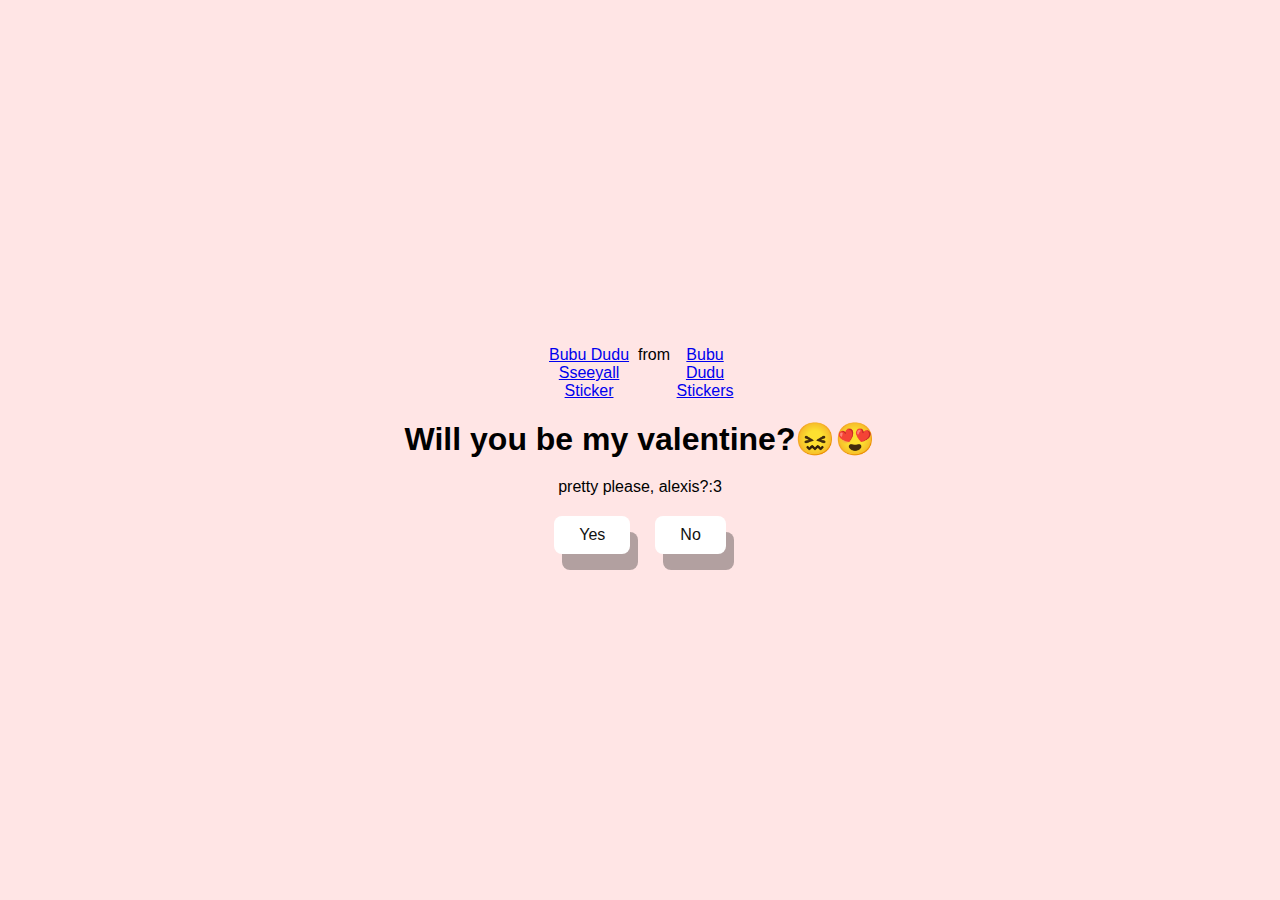
<file: index.html>
<!DOCTYPE html>
<html lang="en">
  <head>
    <meta charset="UTF-8" />
    <meta name="viewport" content="width=device=width, initial-scale=1.0" />
    <title>For the loml<33</title>
    <link rel="stylesheet" href="./styles.css" />
  </head>
  <body>
    <div class="container">
      <div
        class="tenor-gif-embed"
        data-postid="2131651167569452556"
        data-share-method="host"
        data-aspect-ratio="1"
        data-width="100%"
      >
        <a
          href="https://tenor.com/view/bubu-dudu-sseeyall-gif-2131651167569452556"
          >Bubu Dudu Sseeyall Sticker</a
        >from
        <a href="https://tenor.com/search/bubu+dudu-stickers"
          >Bubu Dudu Stickers</a
        >
      </div>
      <script
        type="text/javascript"
        async
        src="https://tenor.com/embed.js"
      ></script>
      <h1>Will you be my valentine?😖😍</h1>
      <p>pretty please, alexis?:3</p>

      <div class="btn">
        <a href="yes.html">Yes</a>
        <a href="no1.html">No</a>
      </div>
    </div>
  </body>
</html>
</file>
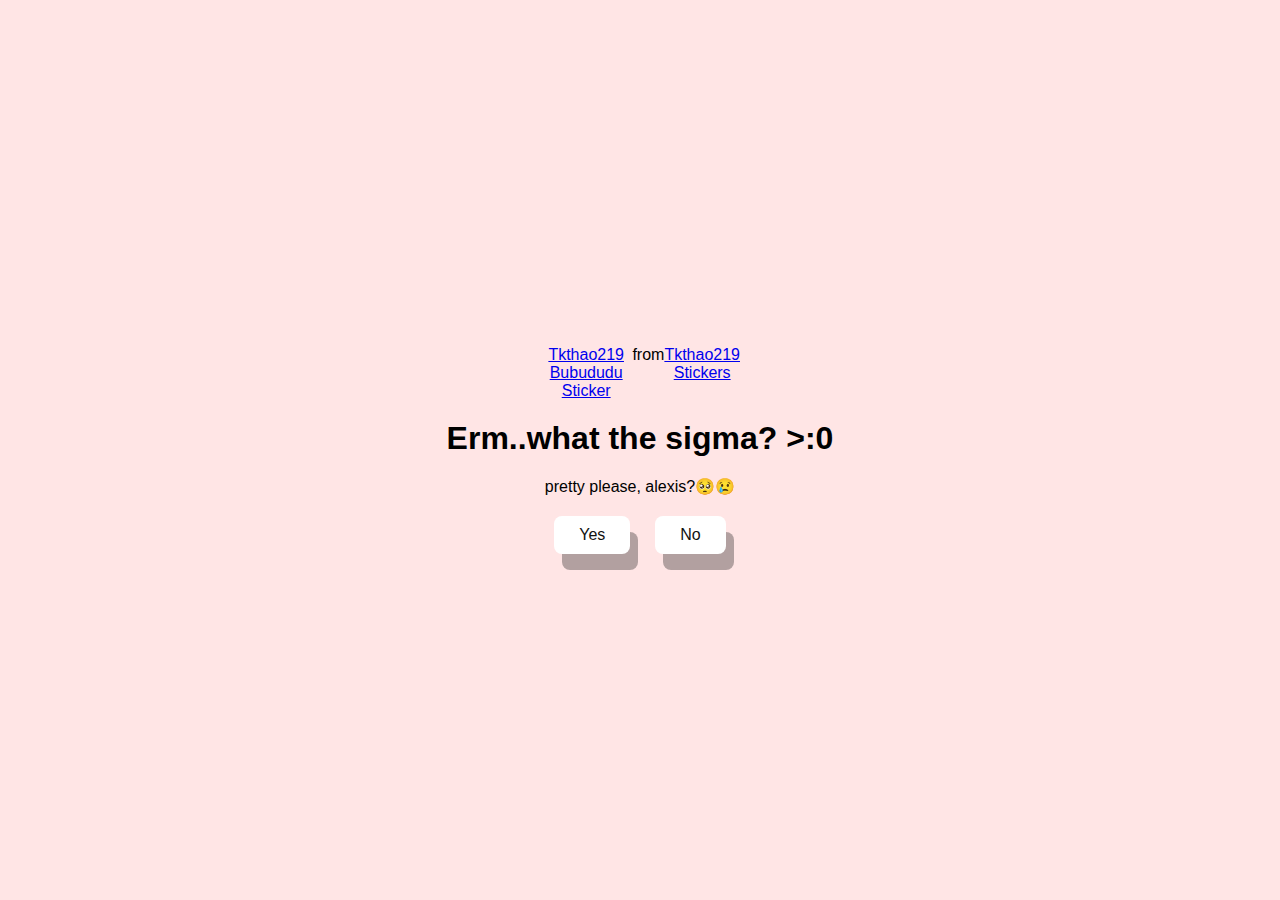
<file: no1.html>
<!DOCTYPE html>
<html lang="en">
  <head>
    <meta charset="UTF-8" />
    <meta name="viewport" content="width=device=width, initial-scale=1.0" />
    <title>Ask Her Out</title>
    <link rel="stylesheet" href="./styles.css" />
  </head>
  <body>
    <div class="container">
      <div
        class="tenor-gif-embed"
        data-postid="21394766"
        data-share-method="host"
        data-aspect-ratio="1.53846"
        data-width="100%"
      >
        <a href="https://tenor.com/view/tkthao219-bubududu-panda-gif-21394766"
          >Tkthao219 Bubududu Sticker</a
        >from
        <a href="https://tenor.com/search/tkthao219-stickers"
          >Tkthao219 Stickers</a
        >
      </div>
      <script
        type="text/javascript"
        async
        src="https://tenor.com/embed.js"
      ></script>
      <h1>Erm..what the sigma? >:0</h1>
      <p>pretty please, alexis?🥺😢</p>

      <div class="btn">
        <a href="yes.html">Yes</a>
        <a href="no2.html">No</a>
      </div>
    </div>
  </body>
</html>
</file>
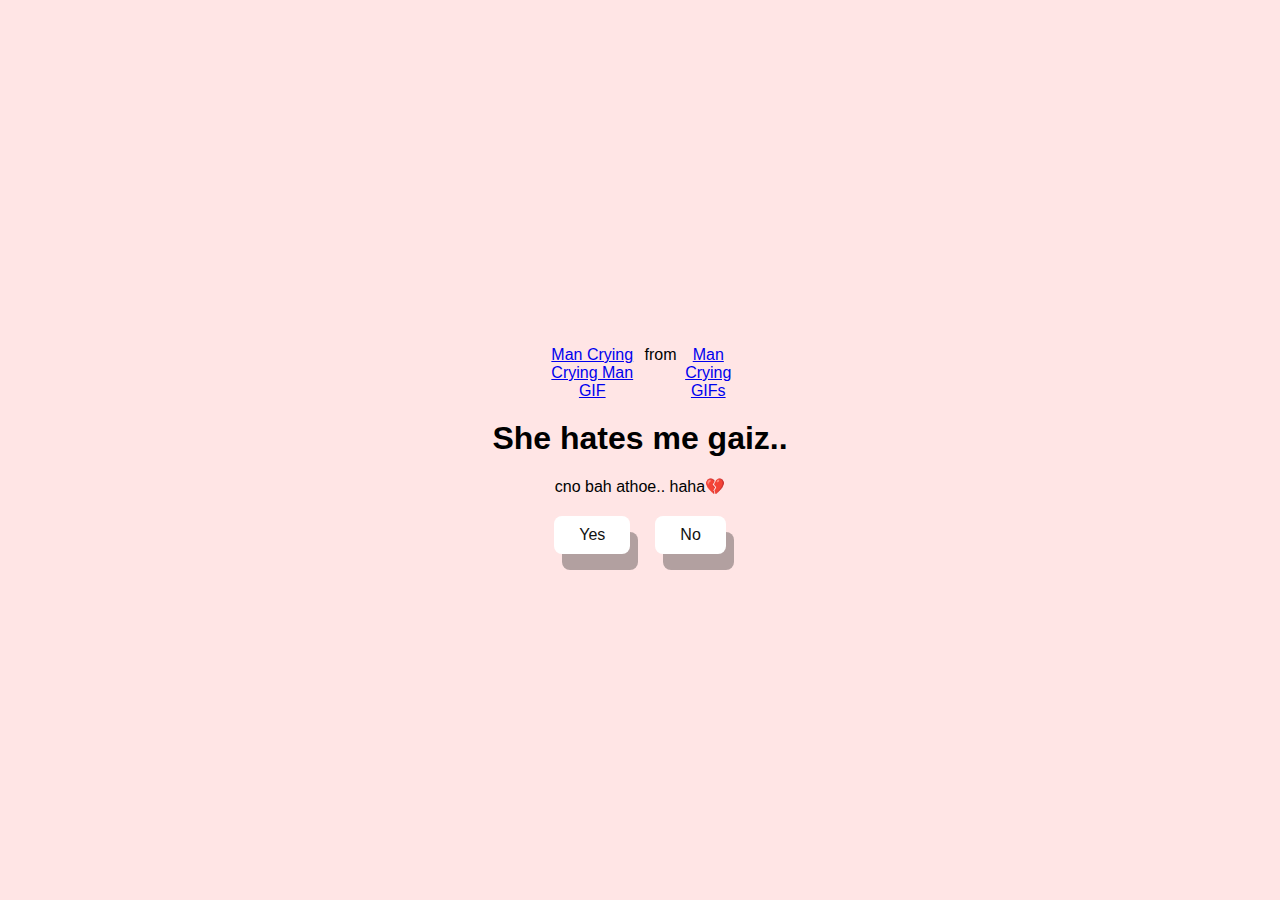
<file: no2.html>
<!DOCTYPE html>
<html lang="en">
  <head>
    <meta charset="UTF-8" />
    <meta name="viewport" content="width=device=width, initial-scale=1.0" />
    <title>Ask Her Out</title>
    <link rel="stylesheet" href="./styles.css" />
  </head>
  <body>
    <div class="container">
      <div
        class="tenor-gif-embed"
        data-postid="13838050813313593365"
        data-share-method="host"
        data-aspect-ratio="0.981928"
        data-width="100%"
      >
        <a
          href="https://tenor.com/view/man-crying-crying-man-crying-sad-tears-gif-13838050813313593365"
          >Man Crying Crying Man GIF</a
        >from
        <a href="https://tenor.com/search/man+crying-gifs">Man Crying GIFs</a>
      </div>
      <script
        type="text/javascript"
        async
        src="https://tenor.com/embed.js"
      ></script>
      <h1>She hates me gaiz..</h1>
      <p>cno bah athoe.. haha💔</3</p>

      <div class="btn">
        <a href="yes.html">Yes</a>
        <a href="no3.html">No</a>
      </div>
    </div>
  </body>
</html>
</file>
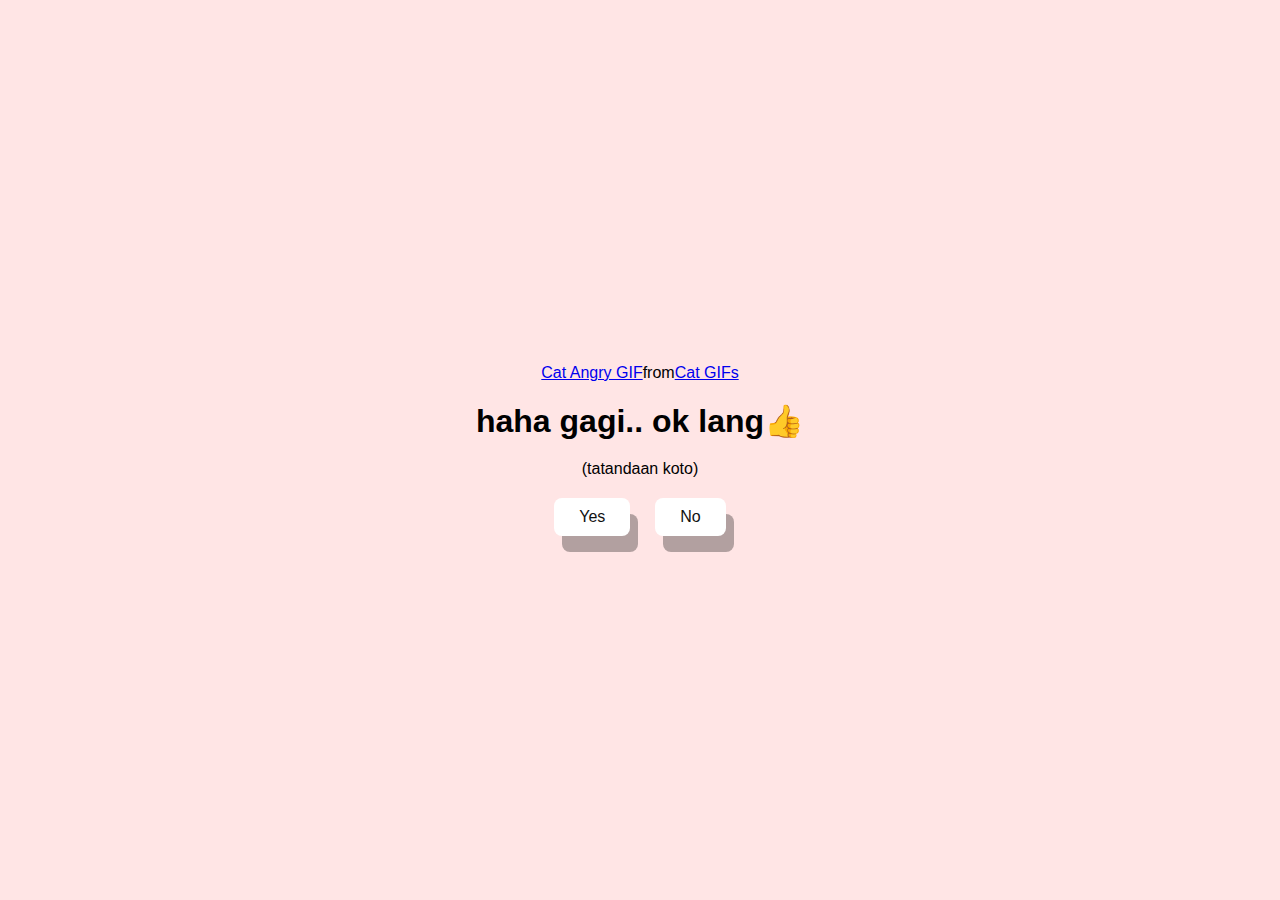
<file: no3.html>
<!DOCTYPE html>
<html lang="en">
  <head>
    <meta charset="UTF-8" />
    <meta name="viewport" content="width=device=width, initial-scale=1.0" />
    <title>Ask Her Out</title>
    <link rel="stylesheet" href="./styles.css" />
  </head>
  <body>
    <div class="container">
        <div class="tenor-gif-embed" data-postid="11246754498393089862" data-share-method="host" data-aspect-ratio="1" data-width="100%"><a href="https://tenor.com/view/cat-angry-kitty-kawaii-gif-11246754498393089862">Cat Angry GIF</a>from <a href="https://tenor.com/search/cat-gifs">Cat GIFs</a></div> <script type="text/javascript" async src="https://tenor.com/embed.js"></script>
      <h1>haha gagi.. ok lang👍</h1>
      <p>(tatandaan koto)</3</p>

      <div class="btn">
        <a href="yes.html">Yes</a>
        <a href="#" id="move-random">No</a>

<script src="script.js"></script>
      </div>
    </div>
  </body>
</html>
</file>
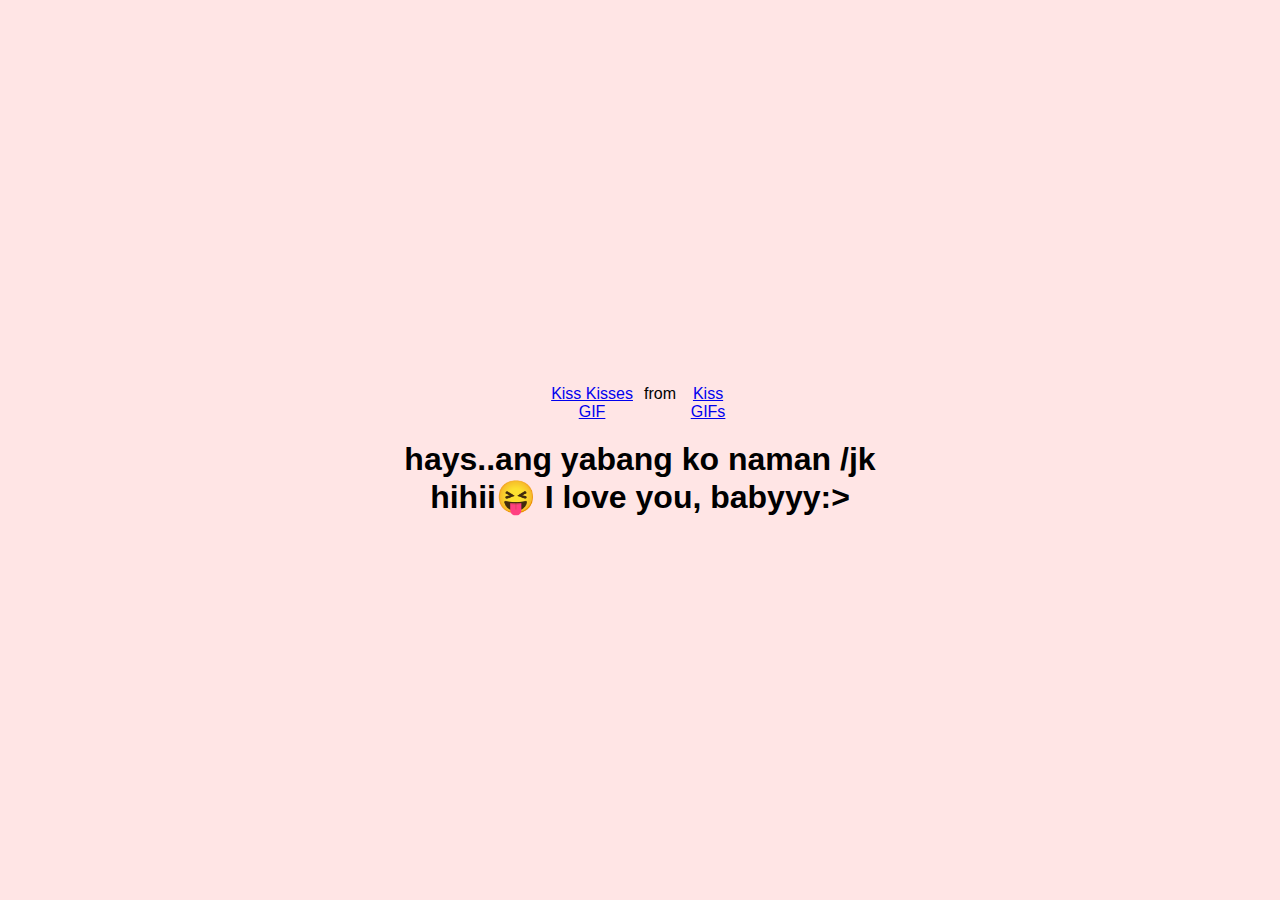
<file: yes.html>
<!DOCTYPE html>
<html lang="en">
  <head>
    <meta charset="UTF-8" />
    <meta name="viewport" content="width=device=width, initial-scale=1.0" />
    <title>Ask Her Out</title>
    <link rel="stylesheet" href="./styles.css" />
  </head>
  <body>
    <div class="container">
        <div class="tenor-gif-embed" data-postid="26928733" data-share-method="host" data-aspect-ratio="1" data-width="100%"><a href="https://tenor.com/view/kiss-kisses-gif-26928733">Kiss Kisses GIF</a>from <a href="https://tenor.com/search/kiss-gifs">Kiss GIFs</a></div> <script type="text/javascript" async src="https://tenor.com/embed.js"></script>
      <h1>hays..ang yabang ko naman /jk hihii😝 I love you, babyyy:></h1>
      </div>
    </div>
  </body>
</html>
</file>
<file: styles.css>
* {
  margin: 0;
  padding: 0;
  box-sizing: border-box;
  font-family: sans-serif;
}

body {
  width: 100%;
  min-height: 100vh;
  display: flex;
  justify-content: center;
  align-items: center;
  background-color: #ffe5e5;
}

.container {
  display: flex;
  flex-direction: column;
  text-align: center;
  align-items: center;
  gap: 20px;
  max-width: 500px;
  margin: 20px;
}

.container .tenor-gif-embed {
  display: flex;
  max-width: 200px;
}

.container .btn {
  display: flex;
  gap: 25px;
}

.btn a {
  text-decoration: none;
  color: #111;
  background: #fff;
  padding: 10px 25px;
  border-radius: 8px;
  box-shadow: 0.5rem 1rem hsl(0, 0%, 0%, 0.3);
}
</file>
